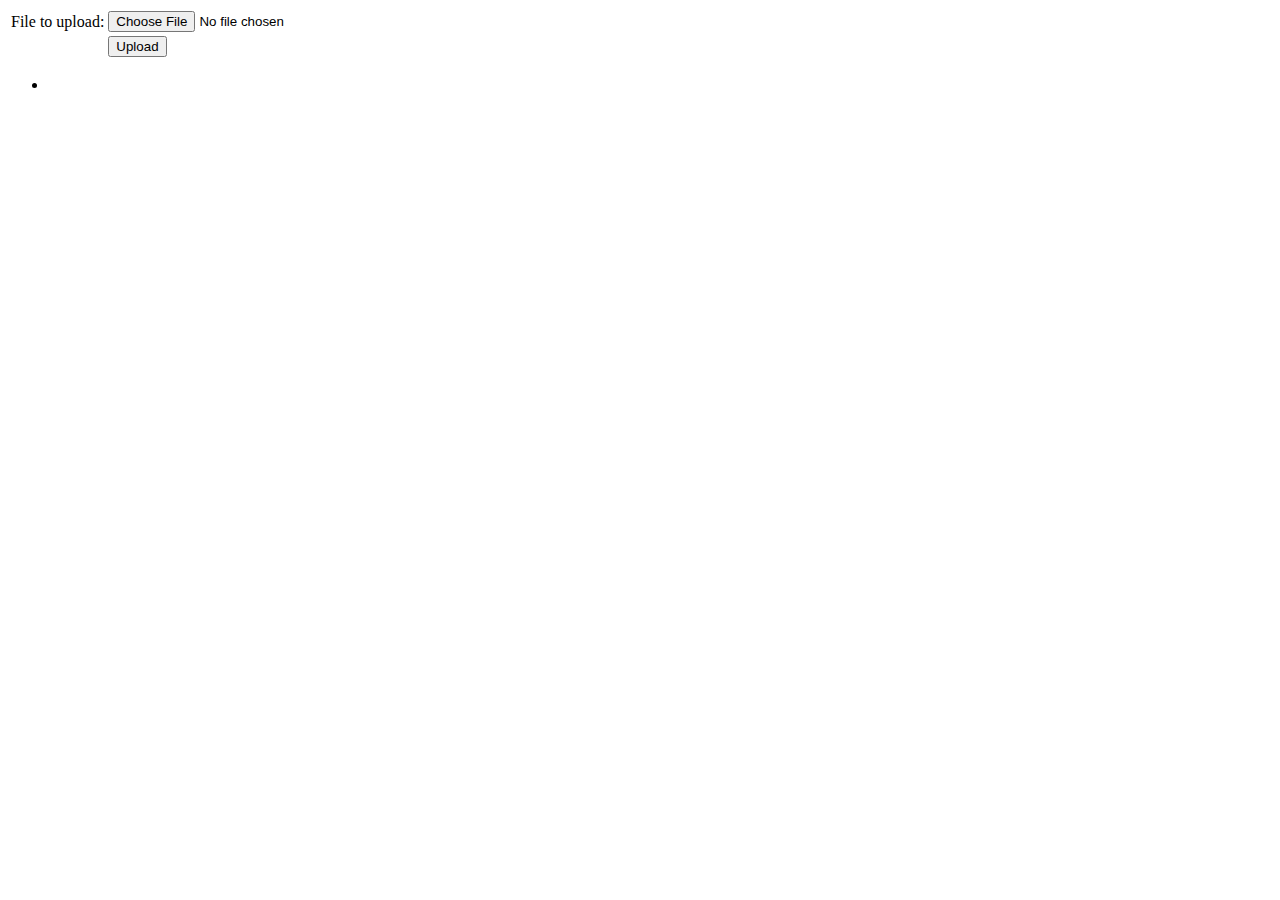
<file: src/main/resources/templates/uploadForm.html>
<html xmlns:th="https://www.thymeleaf.org">
<body>

	<div th:if="${message}">
		<h2 th:text="${message}"/>
	</div>

	<div>
		<form method="POST" enctype="multipart/form-data" action="/files">
			<table>
				<tr><td>File to upload:</td><td><input type="file" name="file" /></td></tr>
				<tr><td></td><td><input type="submit" value="Upload" /></td></tr>
			</table>
		</form>
	</div>

	<div>
		<ul>
			<li th:each="file : ${files}">
				<a th:href="${file}" th:text="${file}" />
			</li>
		</ul>
	</div>

</body>
</html>
</file>
